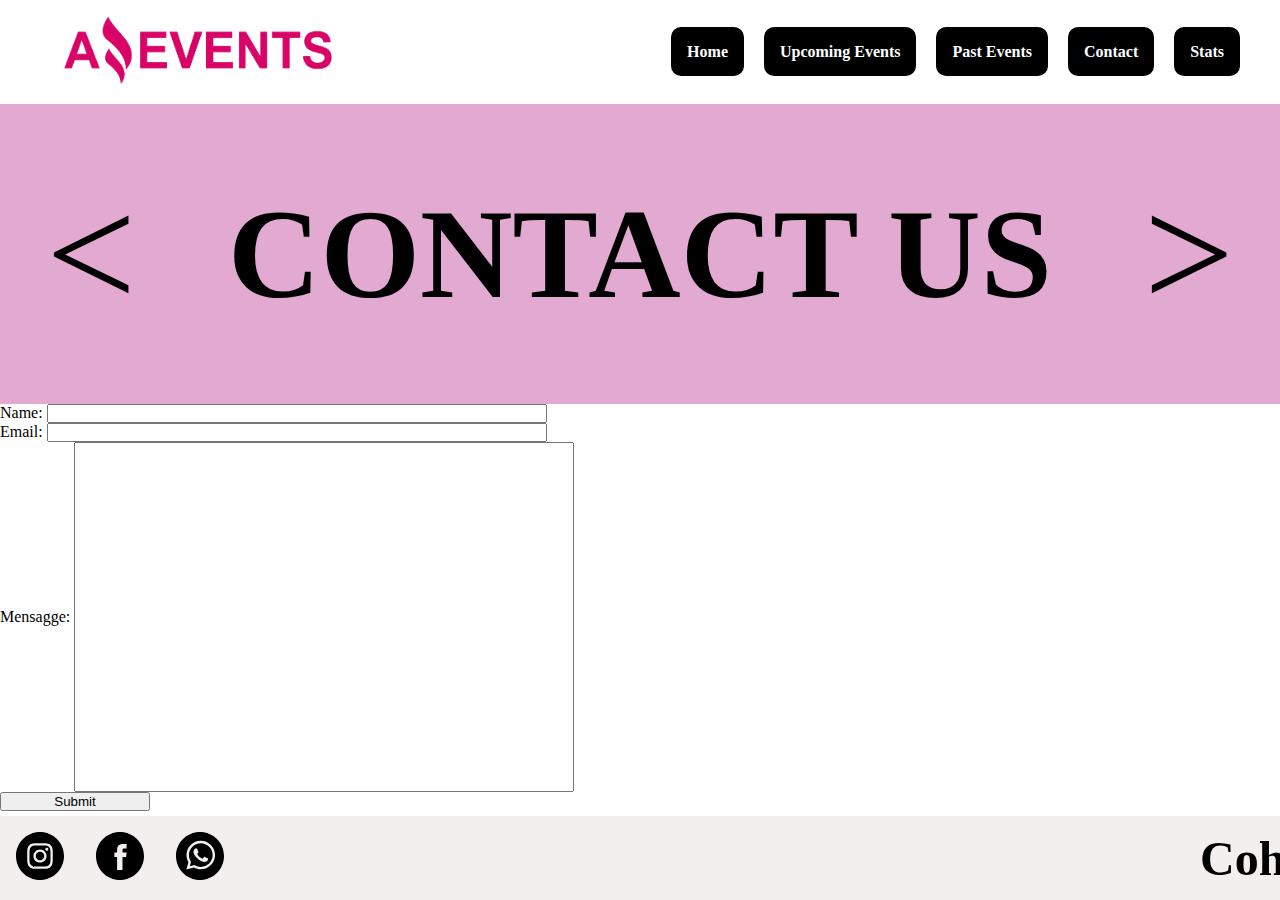
<file: contact.html>
<!DOCTYPE html>
<html lang="en">

<head>
    <meta charset="UTF-8">
    <meta http-equiv="X-UA-Compatible" content="IE=edge">
    <meta name="viewport" content="width=device-width, initial-scale=1.0">
    <title>Amazing Events</title>
    <link rel="shortcut icon" href="./assets/favicon.png" type="image/x-icon">
    <link rel="stylesheet" href="style.css">
    <link href="https://cdn.jsdelivr.net/npm/bootstrap@5.3.0-alpha1/dist/css/bootstrap.min.css" rel="stylesheet"
        integrity="sha384-GLhlTQ8iRABdZLl6O3oVMWSktQOp6b7In1Zl3/Jr59b6EGGoI1aFkw7cmDA6j6gD" crossorigin="anonymous">
</head>

<body>
    <nav>
        <div class="logo">
            <img src="./assets/Logo Amazing Events.png" alt="Logo">
        </div>

        <div class="botones ">
            <a href="./index.html">Home</a>
            <a href="./upcoming_events.html">Upcoming Events</a>
            <a href="./past_events.html">Past Events</a>
            <a href="#">Contact</a>
            <a href="./stats.html">Stats</a>
        </div>
    </nav>

    <header>
            <a href="./past_events.html">
                < 
            </a>   
            <h2>CONTACT US</h2>
            <a href="./stats.html">
                >
    
            </a>
    </header>

    <main>
        <form class="d-flex flex-column justify-content-center m-3">
            <div class="mb-3 align-self-center">
                <label for="nombre" class="form-label">Name:</label>
                <input type="text" class="form-control"style="width: 500px;" id="nombre">
            </div>
            <div class="mb-3 align-self-center">
                <label for="email" class="form-label">Email:</label>
                <input type="email" class="form-control" style="width: 500px;"id="email">
                
            </div>
            <div class="mb-3 align-self-center">
                <label for="mensaje" class="form-label">Mensagge:</label>
                <input type="text" class="form-control" style="height: 350px; width: 500px;" id="mensaje">
            </div>
            <button type="submit" class="btn btn-primary align-self-center m-sm-5" style="width: 150px;">Submit</button>
        </form>
    </main>

    <footer>
        <a href=""><svg width="48" height="48" viewBox="0 0 48 48" fill="none" xmlns="http://www.w3.org/2000/svg">
                <path fill-rule="evenodd" clip-rule="evenodd"
                    d="M0 24C0 10.7452 10.7452 0 24 0C37.2548 0 48 10.7452 48 24C48 37.2548 37.2548 48 24 48C10.7452 48 0 37.2548 0 24ZM24.0012 11.2C20.5249 11.2 20.0886 11.2152 18.7233 11.2773C17.3606 11.3397 16.4305 11.5555 15.6166 11.872C14.7747 12.1989 14.0606 12.6363 13.3491 13.348C12.6371 14.0595 12.1997 14.7736 11.8717 15.6152C11.5544 16.4294 11.3384 17.3598 11.2771 18.7219C11.216 20.0873 11.2 20.5238 11.2 24.0001C11.2 27.4764 11.2155 27.9114 11.2773 29.2767C11.34 30.6394 11.5557 31.5695 11.872 32.3834C12.1992 33.2253 12.6365 33.9394 13.3483 34.6509C14.0595 35.3629 14.7736 35.8013 15.615 36.1283C16.4294 36.4448 17.3598 36.6605 18.7222 36.7229C20.0876 36.7851 20.5236 36.8003 23.9996 36.8003C27.4762 36.8003 27.9111 36.7851 29.2765 36.7229C30.6391 36.6605 31.5703 36.4448 32.3848 36.1283C33.2264 35.8013 33.9394 35.3629 34.6506 34.6509C35.3626 33.9394 35.8 33.2253 36.128 32.3837C36.4427 31.5695 36.6587 30.6391 36.7227 29.277C36.784 27.9116 36.8 27.4764 36.8 24.0001C36.8 20.5238 36.784 20.0876 36.7227 18.7222C36.6587 17.3595 36.4427 16.4294 36.128 15.6155C35.8 14.7736 35.3626 14.0595 34.6506 13.348C33.9386 12.636 33.2266 12.1987 32.384 11.872C31.5679 11.5555 30.6373 11.3397 29.2746 11.2773C27.9092 11.2152 27.4746 11.2 23.9972 11.2H24.0012Z"
                    fill="black" />
                <path fill-rule="evenodd" clip-rule="evenodd"
                    d="M22.8529 13.5067C23.1937 13.5062 23.574 13.5067 24.0012 13.5067C27.4188 13.5067 27.8239 13.519 29.1735 13.5803C30.4215 13.6374 31.0989 13.8459 31.5501 14.0211C32.1474 14.2531 32.5733 14.5304 33.021 14.9784C33.469 15.4264 33.7464 15.8531 33.9789 16.4505C34.1541 16.9011 34.3629 17.5785 34.4197 18.8265C34.481 20.1758 34.4944 20.5812 34.4944 23.9972C34.4944 27.4132 34.481 27.8186 34.4197 29.1679C34.3626 30.4159 34.1541 31.0933 33.9789 31.5439C33.7469 32.1413 33.469 32.5666 33.021 33.0144C32.573 33.4624 32.1477 33.7397 31.5501 33.9717C31.0994 34.1477 30.4215 34.3557 29.1735 34.4128C27.8242 34.4741 27.4188 34.4874 24.0012 34.4874C20.5833 34.4874 20.1782 34.4741 18.8289 34.4128C17.5809 34.3552 16.9035 34.1466 16.4521 33.9714C15.8547 33.7394 15.428 33.4621 14.98 33.0141C14.532 32.5661 14.2547 32.1405 14.0222 31.5429C13.847 31.0922 13.6382 30.4149 13.5814 29.1669C13.52 27.8175 13.5078 27.4122 13.5078 23.994C13.5078 20.5758 13.52 20.1726 13.5814 18.8233C13.6384 17.5753 13.847 16.8979 14.0222 16.4467C14.2542 15.8494 14.532 15.4227 14.98 14.9747C15.428 14.5267 15.8547 14.2494 16.4521 14.0168C16.9033 13.8408 17.5809 13.6328 18.8289 13.5755C20.0097 13.5222 20.4673 13.5062 22.8529 13.5035V13.5067ZM30.8338 15.632C29.9858 15.632 29.2978 16.3193 29.2978 17.1675C29.2978 18.0155 29.9858 18.7035 30.8338 18.7035C31.6818 18.7035 32.3698 18.0155 32.3698 17.1675C32.3698 16.3195 31.6818 15.632 30.8338 15.632ZM24.0012 17.4267C20.371 17.4267 17.4278 20.37 17.4278 24.0001C17.4278 27.6303 20.371 30.5722 24.0012 30.5722C27.6314 30.5722 30.5735 27.6303 30.5735 24.0001C30.5735 20.37 27.6314 17.4267 24.0012 17.4267Z"
                    fill="black" />
                <path fill-rule="evenodd" clip-rule="evenodd"
                    d="M24.0012 19.7334C26.3575 19.7334 28.2679 21.6436 28.2679 24.0001C28.2679 26.3564 26.3575 28.2668 24.0012 28.2668C21.6446 28.2668 19.7345 26.3564 19.7345 24.0001C19.7345 21.6436 21.6446 19.7334 24.0012 19.7334Z"
                    fill="black" />
            </svg>
        </a>
        <a href=""><svg width="48" height="48" viewBox="0 0 48 48" fill="none" xmlns="http://www.w3.org/2000/svg">
                <path fill-rule="evenodd" clip-rule="evenodd"
                    d="M0 24C0 10.7452 10.7452 0 24 0C37.2548 0 48 10.7452 48 24C48 37.2548 37.2548 48 24 48C10.7452 48 0 37.2548 0 24ZM26.5016 38.1115V25.0542H30.1059L30.5836 20.5546H26.5016L26.5077 18.3025C26.5077 17.1289 26.6192 16.5001 28.3048 16.5001H30.5581V12H26.9532C22.6231 12 21.0991 14.1828 21.0991 17.8536V20.5551H18.4V25.0547H21.0991V38.1115H26.5016Z"
                    fill="black" />
            </svg></a>
        <a href=""><svg width="48" height="48" viewBox="0 0 48 48" fill="none" xmlns="http://www.w3.org/2000/svg">
                <path fill-rule="evenodd" clip-rule="evenodd"
                    d="M24 48C10.7452 48 0 37.2548 0 24C0 10.7452 10.7452 0 24 0C37.2548 0 48 10.7452 48 24C48 37.2548 37.2548 48 24 48ZM24.7911 37.3525C32.6595 37.3493 39.059 30.9483 39.0621 23.0815C39.0637 19.2683 37.5806 15.6828 34.8862 12.9854C32.1918 10.2879 28.6086 8.80165 24.7909 8.8C16.9248 8.8 10.5228 15.2017 10.5196 23.0702C10.5186 25.5855 11.1757 28.0405 12.4246 30.2048L10.4 37.6L17.9653 35.6155C20.0498 36.7524 22.3967 37.3517 24.7852 37.3525H24.7911Z"
                    fill="black" />
                <path fill-rule="evenodd" clip-rule="evenodd"
                    d="M18.3159 33.0319L13.8265 34.2096L15.0248 29.8324L14.7428 29.3836C13.5554 27.4951 12.9283 25.3124 12.9292 23.0711C12.9318 16.5311 18.2529 11.2104 24.7958 11.2104C27.964 11.2115 30.9422 12.4469 33.1817 14.689C35.4212 16.9311 36.6538 19.9112 36.6526 23.0807C36.6499 29.6212 31.3289 34.9424 24.7911 34.9424H24.7863C22.6578 34.9415 20.5702 34.3697 18.749 33.289L18.3159 33.0319ZM31.9808 26.4751C31.8917 26.3264 31.654 26.2372 31.2974 26.0586C30.9408 25.8801 29.1877 25.0176 28.8608 24.8985C28.534 24.7795 28.2961 24.7201 28.0585 25.0769C27.8208 25.4339 27.1374 26.2372 26.9294 26.4751C26.7214 26.7131 26.5133 26.7429 26.1569 26.5644C25.8003 26.3859 24.6513 26.0094 23.2893 24.7945C22.2292 23.8489 21.5135 22.6813 21.3055 22.3243C21.0975 21.9673 21.2834 21.7743 21.4619 21.5965C21.6223 21.4367 21.8185 21.1799 21.9968 20.9718C22.1751 20.7636 22.2345 20.6148 22.3533 20.377C22.4722 20.1389 22.4128 19.9307 22.3236 19.7522C22.2345 19.5737 21.5213 17.8185 21.2242 17.1045C20.9347 16.4092 20.6408 16.5034 20.4219 16.4924C20.2141 16.482 19.9762 16.4798 19.7385 16.4798C19.5008 16.4798 19.1144 16.569 18.7876 16.926C18.4607 17.283 17.5395 18.1457 17.5395 19.9008C17.5395 21.656 18.8173 23.3516 18.9956 23.5896C19.1739 23.8276 21.51 27.4293 25.0871 28.9739C25.9379 29.3413 26.602 29.5607 27.12 29.725C27.9742 29.9965 28.7516 29.9582 29.3659 29.8663C30.0511 29.764 31.4756 29.0038 31.7729 28.1709C32.0699 27.3378 32.0699 26.6238 31.9808 26.4751Z"
                    fill="black" />
            </svg></a>

        <h2>Cohort</h2>
    </footer>

    <script src="https://cdn.jsdelivr.net/npm/bootstrap@5.3.0-alpha1/dist/js/bootstrap.bundle.min.js"
        integrity="sha384-w76AqPfDkMBDXo30jS1Sgez6pr3x5MlQ1ZAGC+nuZB+EYdgRZgiwxhTBTkF7CXvN"
        crossorigin="anonymous"></script>
</body>

</html>
</file>
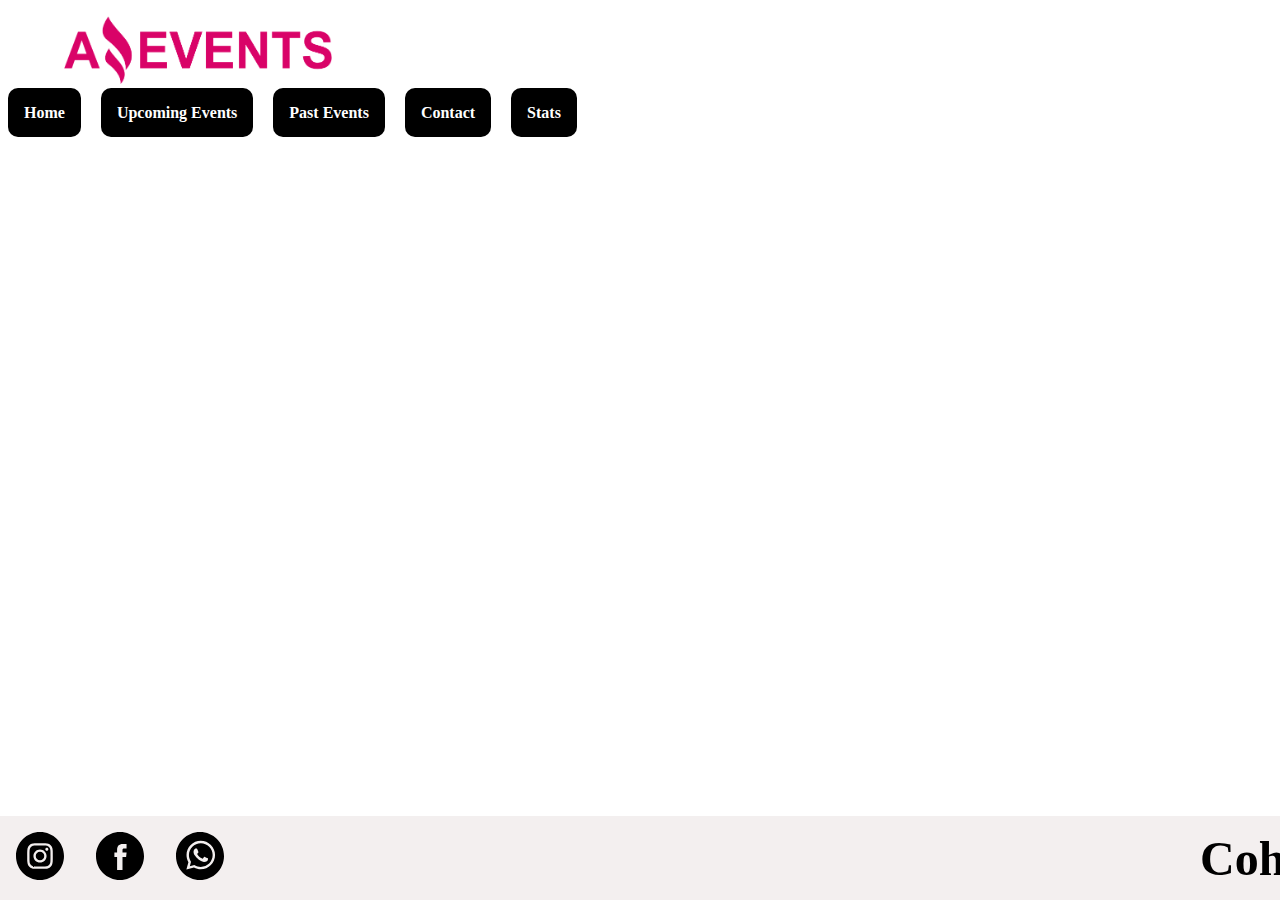
<file: details.html>
<!DOCTYPE html>
<html lang="en">

<head>
    <meta charset="UTF-8">
    <meta http-equiv="X-UA-Compatible" content="IE=edge">
    <meta name="viewport" content="width=device-width, initial-scale=1.0">
    <title>Amazing Events</title>
    <link rel="shortcut icon" href="./assets/favicon.png" type="image/x-icon">
    <link rel="stylesheet" href="style.css">
    <link href="https://cdn.jsdelivr.net/npm/bootstrap@5.3.0-alpha1/dist/css/bootstrap.min.css" rel="stylesheet"
        integrity="sha384-GLhlTQ8iRABdZLl6O3oVMWSktQOp6b7In1Zl3/Jr59b6EGGoI1aFkw7cmDA6j6gD" crossorigin="anonymous">
</head>

<body>
    

    <nav class="navbar navbar-expand-lg bg-body-tertiary">
        <div class="container-fluid">
            <div class="logo">
                <img src="./assets/Logo Amazing Events.png" alt="Logo">
            </div>
            <div class="botones">
                <div class="collapse navbar-collapse" id="navbarSupportedContent">
                    
                        <a class="nav-link active" aria-current="page" href="./index.html">Home</a>

                        <a class="nav-link active"  href="./upcoming_events.html">Upcoming Events</a>

                        <a class="nav-link active" href="./past_events.html">Past Events</a>

                        <a class="nav-link active" href="./contact.html">Contact</a>

                        <a class="nav-link active"  href="./stats.html">Stats</a>

                </div>
            </div>
        </div>
    </nav>


    <main>
    

            <div id="tarjetaDetails" >
                <!-- <div class="card " style="width: 80%; height:50%;">
                    <img src="${elemento.image}" class="card-img-top p-3" alt="...">
                
                    <div class="card-body text-center">
                    <h5 class="card-title ">${elemento.name}</h5>
                    <p class="card-text ">Date: ${elemento.date}</p>
                    <p class="card-text ">Description: ${elemento.description}</p>
                    <p class="card-text ">Category: ${elemento.category}</p>
                    <p class="card-text ">Place: ${elemento.place}</p>
                    <p class="card-text ">Capacity: ${elemento.capacity}</p>
                    <p class="card-text ">Assistance: ${elemento.assistance}</p>
                    <p class="card-text text-end fw-bolder text-danger m-3">${`Price $` + elemento.price}</p>
                    
                    </div>
                </div> -->
            </div>
            
        
    </main>

    <footer>
        <a href=""><svg width="48" height="48" viewBox="0 0 48 48" fill="none" xmlns="http://www.w3.org/2000/svg">
            <path fill-rule="evenodd" clip-rule="evenodd" d="M0 24C0 10.7452 10.7452 0 24 0C37.2548 0 48 10.7452 48 24C48 37.2548 37.2548 48 24 48C10.7452 48 0 37.2548 0 24ZM24.0012 11.2C20.5249 11.2 20.0886 11.2152 18.7233 11.2773C17.3606 11.3397 16.4305 11.5555 15.6166 11.872C14.7747 12.1989 14.0606 12.6363 13.3491 13.348C12.6371 14.0595 12.1997 14.7736 11.8717 15.6152C11.5544 16.4294 11.3384 17.3598 11.2771 18.7219C11.216 20.0873 11.2 20.5238 11.2 24.0001C11.2 27.4764 11.2155 27.9114 11.2773 29.2767C11.34 30.6394 11.5557 31.5695 11.872 32.3834C12.1992 33.2253 12.6365 33.9394 13.3483 34.6509C14.0595 35.3629 14.7736 35.8013 15.615 36.1283C16.4294 36.4448 17.3598 36.6605 18.7222 36.7229C20.0876 36.7851 20.5236 36.8003 23.9996 36.8003C27.4762 36.8003 27.9111 36.7851 29.2765 36.7229C30.6391 36.6605 31.5703 36.4448 32.3848 36.1283C33.2264 35.8013 33.9394 35.3629 34.6506 34.6509C35.3626 33.9394 35.8 33.2253 36.128 32.3837C36.4427 31.5695 36.6587 30.6391 36.7227 29.277C36.784 27.9116 36.8 27.4764 36.8 24.0001C36.8 20.5238 36.784 20.0876 36.7227 18.7222C36.6587 17.3595 36.4427 16.4294 36.128 15.6155C35.8 14.7736 35.3626 14.0595 34.6506 13.348C33.9386 12.636 33.2266 12.1987 32.384 11.872C31.5679 11.5555 30.6373 11.3397 29.2746 11.2773C27.9092 11.2152 27.4746 11.2 23.9972 11.2H24.0012Z" fill="black"/>
            <path fill-rule="evenodd" clip-rule="evenodd" d="M22.8529 13.5067C23.1937 13.5062 23.574 13.5067 24.0012 13.5067C27.4188 13.5067 27.8239 13.519 29.1735 13.5803C30.4215 13.6374 31.0989 13.8459 31.5501 14.0211C32.1474 14.2531 32.5733 14.5304 33.021 14.9784C33.469 15.4264 33.7464 15.8531 33.9789 16.4505C34.1541 16.9011 34.3629 17.5785 34.4197 18.8265C34.481 20.1758 34.4944 20.5812 34.4944 23.9972C34.4944 27.4132 34.481 27.8186 34.4197 29.1679C34.3626 30.4159 34.1541 31.0933 33.9789 31.5439C33.7469 32.1413 33.469 32.5666 33.021 33.0144C32.573 33.4624 32.1477 33.7397 31.5501 33.9717C31.0994 34.1477 30.4215 34.3557 29.1735 34.4128C27.8242 34.4741 27.4188 34.4874 24.0012 34.4874C20.5833 34.4874 20.1782 34.4741 18.8289 34.4128C17.5809 34.3552 16.9035 34.1466 16.4521 33.9714C15.8547 33.7394 15.428 33.4621 14.98 33.0141C14.532 32.5661 14.2547 32.1405 14.0222 31.5429C13.847 31.0922 13.6382 30.4149 13.5814 29.1669C13.52 27.8175 13.5078 27.4122 13.5078 23.994C13.5078 20.5758 13.52 20.1726 13.5814 18.8233C13.6384 17.5753 13.847 16.8979 14.0222 16.4467C14.2542 15.8494 14.532 15.4227 14.98 14.9747C15.428 14.5267 15.8547 14.2494 16.4521 14.0168C16.9033 13.8408 17.5809 13.6328 18.8289 13.5755C20.0097 13.5222 20.4673 13.5062 22.8529 13.5035V13.5067ZM30.8338 15.632C29.9858 15.632 29.2978 16.3193 29.2978 17.1675C29.2978 18.0155 29.9858 18.7035 30.8338 18.7035C31.6818 18.7035 32.3698 18.0155 32.3698 17.1675C32.3698 16.3195 31.6818 15.632 30.8338 15.632ZM24.0012 17.4267C20.371 17.4267 17.4278 20.37 17.4278 24.0001C17.4278 27.6303 20.371 30.5722 24.0012 30.5722C27.6314 30.5722 30.5735 27.6303 30.5735 24.0001C30.5735 20.37 27.6314 17.4267 24.0012 17.4267Z" fill="black"/>
            <path fill-rule="evenodd" clip-rule="evenodd" d="M24.0012 19.7334C26.3575 19.7334 28.2679 21.6436 28.2679 24.0001C28.2679 26.3564 26.3575 28.2668 24.0012 28.2668C21.6446 28.2668 19.7345 26.3564 19.7345 24.0001C19.7345 21.6436 21.6446 19.7334 24.0012 19.7334Z" fill="black"/>
            </svg>
            </a>
        <a href=""><svg width="48" height="48" viewBox="0 0 48 48" fill="none" xmlns="http://www.w3.org/2000/svg">
            <path fill-rule="evenodd" clip-rule="evenodd" d="M0 24C0 10.7452 10.7452 0 24 0C37.2548 0 48 10.7452 48 24C48 37.2548 37.2548 48 24 48C10.7452 48 0 37.2548 0 24ZM26.5016 38.1115V25.0542H30.1059L30.5836 20.5546H26.5016L26.5077 18.3025C26.5077 17.1289 26.6192 16.5001 28.3048 16.5001H30.5581V12H26.9532C22.6231 12 21.0991 14.1828 21.0991 17.8536V20.5551H18.4V25.0547H21.0991V38.1115H26.5016Z" fill="black"/>
            </svg></a>
        <a href=""><svg width="48" height="48" viewBox="0 0 48 48" fill="none" xmlns="http://www.w3.org/2000/svg">
            <path fill-rule="evenodd" clip-rule="evenodd" d="M24 48C10.7452 48 0 37.2548 0 24C0 10.7452 10.7452 0 24 0C37.2548 0 48 10.7452 48 24C48 37.2548 37.2548 48 24 48ZM24.7911 37.3525C32.6595 37.3493 39.059 30.9483 39.0621 23.0815C39.0637 19.2683 37.5806 15.6828 34.8862 12.9854C32.1918 10.2879 28.6086 8.80165 24.7909 8.8C16.9248 8.8 10.5228 15.2017 10.5196 23.0702C10.5186 25.5855 11.1757 28.0405 12.4246 30.2048L10.4 37.6L17.9653 35.6155C20.0498 36.7524 22.3967 37.3517 24.7852 37.3525H24.7911Z" fill="black"/>
            <path fill-rule="evenodd" clip-rule="evenodd" d="M18.3159 33.0319L13.8265 34.2096L15.0248 29.8324L14.7428 29.3836C13.5554 27.4951 12.9283 25.3124 12.9292 23.0711C12.9318 16.5311 18.2529 11.2104 24.7958 11.2104C27.964 11.2115 30.9422 12.4469 33.1817 14.689C35.4212 16.9311 36.6538 19.9112 36.6526 23.0807C36.6499 29.6212 31.3289 34.9424 24.7911 34.9424H24.7863C22.6578 34.9415 20.5702 34.3697 18.749 33.289L18.3159 33.0319ZM31.9808 26.4751C31.8917 26.3264 31.654 26.2372 31.2974 26.0586C30.9408 25.8801 29.1877 25.0176 28.8608 24.8985C28.534 24.7795 28.2961 24.7201 28.0585 25.0769C27.8208 25.4339 27.1374 26.2372 26.9294 26.4751C26.7214 26.7131 26.5133 26.7429 26.1569 26.5644C25.8003 26.3859 24.6513 26.0094 23.2893 24.7945C22.2292 23.8489 21.5135 22.6813 21.3055 22.3243C21.0975 21.9673 21.2834 21.7743 21.4619 21.5965C21.6223 21.4367 21.8185 21.1799 21.9968 20.9718C22.1751 20.7636 22.2345 20.6148 22.3533 20.377C22.4722 20.1389 22.4128 19.9307 22.3236 19.7522C22.2345 19.5737 21.5213 17.8185 21.2242 17.1045C20.9347 16.4092 20.6408 16.5034 20.4219 16.4924C20.2141 16.482 19.9762 16.4798 19.7385 16.4798C19.5008 16.4798 19.1144 16.569 18.7876 16.926C18.4607 17.283 17.5395 18.1457 17.5395 19.9008C17.5395 21.656 18.8173 23.3516 18.9956 23.5896C19.1739 23.8276 21.51 27.4293 25.0871 28.9739C25.9379 29.3413 26.602 29.5607 27.12 29.725C27.9742 29.9965 28.7516 29.9582 29.3659 29.8663C30.0511 29.764 31.4756 29.0038 31.7729 28.1709C32.0699 27.3378 32.0699 26.6238 31.9808 26.4751Z" fill="black"/>
            </svg></a>
        
        <h2>Cohort</h2>
        </footer>

    

    <script src="./folder/data.js"></script>
    <script src="./folder/details.js"></script>

    <script src="https://cdn.jsdelivr.net/npm/bootstrap@5.3.0-alpha1/dist/js/bootstrap.bundle.min.js"
        integrity="sha384-w76AqPfDkMBDXo30jS1Sgez6pr3x5MlQ1ZAGC+nuZB+EYdgRZgiwxhTBTkF7CXvN"
        crossorigin="anonymous"></script>

</body>

</html>
</file>
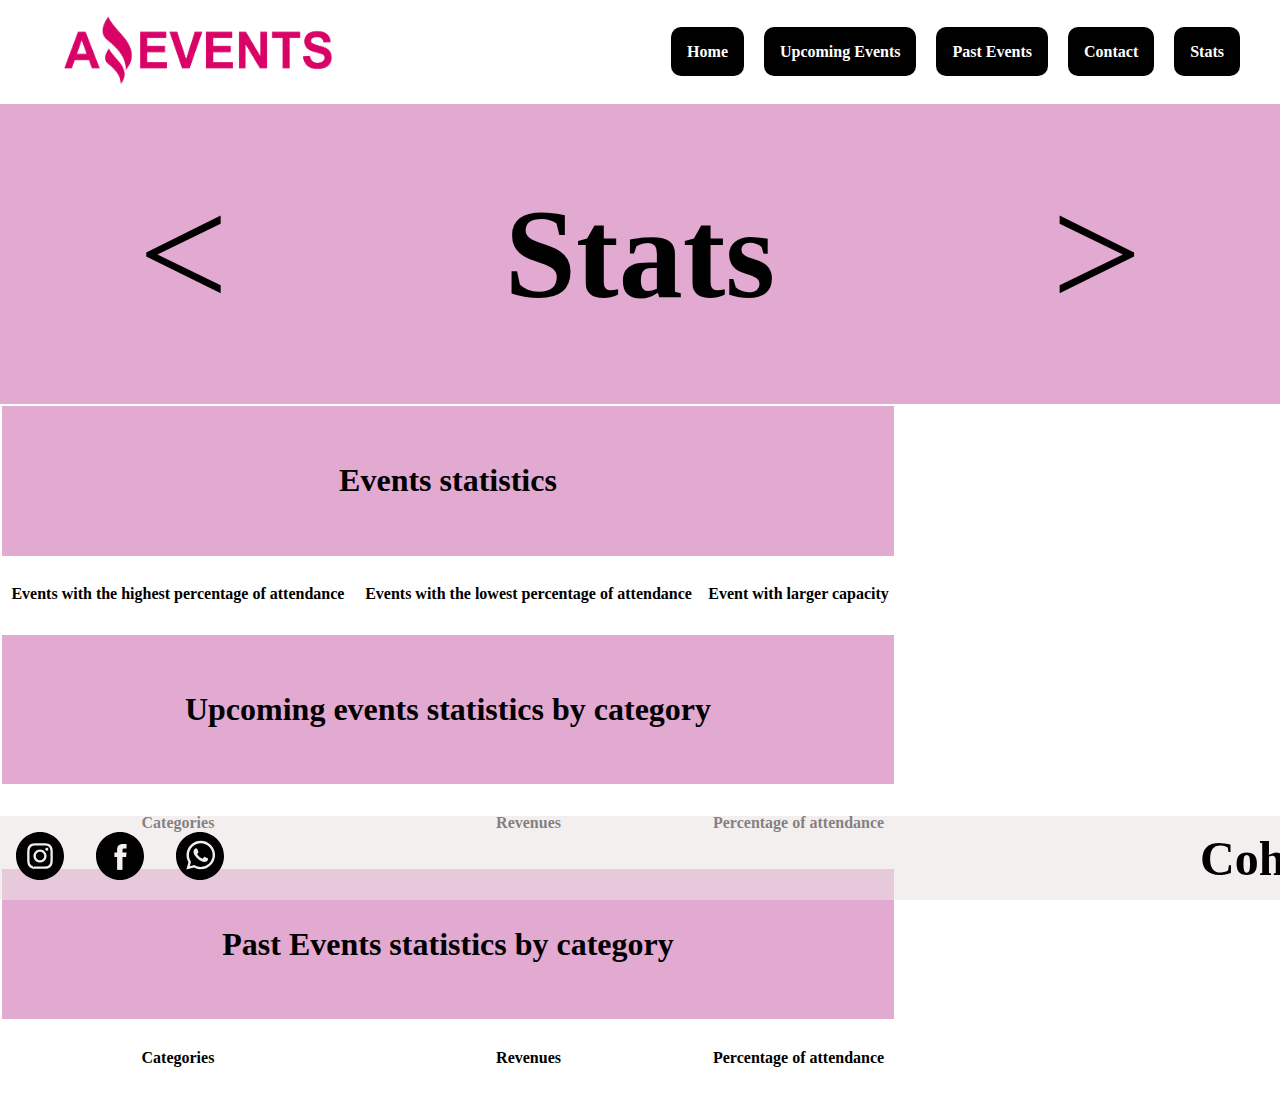
<file: stats.html>
<!DOCTYPE html>
<html lang="en">

<head>
    <meta charset="UTF-8">
    <meta http-equiv="X-UA-Compatible" content="IE=edge">
    <meta name="viewport" content="width=device-width, initial-scale=1.0">
    <title>Amazing Events</title>
    <link rel="shortcut icon" href="./assets/favicon.png" type="image/x-icon">
    <link rel="stylesheet" href="style.css">
    <link href="https://cdn.jsdelivr.net/npm/bootstrap@5.3.0-alpha1/dist/css/bootstrap.min.css" rel="stylesheet"
        integrity="sha384-GLhlTQ8iRABdZLl6O3oVMWSktQOp6b7In1Zl3/Jr59b6EGGoI1aFkw7cmDA6j6gD" crossorigin="anonymous">
</head>

<body>
    <nav>
        <div class="logo">
            <img src="./assets/Logo Amazing Events.png" alt="Logo">
        </div>

        <div class="botones ">
            <a href="./index.html">Home</a>
            <a href="./upcoming_events.html">Upcoming Events</a>
            <a href="./past_events.html">Past Events</a>
            <a href="./contact.html">Contact</a>
            <a href="#">Stats</a>
        </div>
    </nav>

    <header>
            <a href="./past_events.html">
                < 
            </a>   
            <h2>Stats</h2>
            <a href="./stats.html">
                >
    
            </a>
    </header>

    <main class="d-flex justify-content-center">
        <table class="table table-bordered m-3" style="width: 70%; height: 700px">
            <tr>
                <th colspan="3" style="font-size: 2rem; background-color: rgb(226, 169, 209);">Events statistics</th>
            </tr>
            <tr>
                <th>Events with the highest percentage of attendance</th>
                <th>Events with the lowest percentage of attendance</th>
                <th>Event with larger capacity</th>
                
            </tr>
            <tr>
                <th> </th>
                <th> </th>
                <th> </th>
            </tr>
            <tr>
                <th colspan="3" style="font-size: 2rem;background-color: rgb(226, 169, 209); ">Upcoming events statistics by category</th>
            </tr>
            <tr>
                <th>Categories</th>
                <th>Revenues</th>
                <th>Percentage of attendance</th>
                
            </tr>
            <tr>
                <th> </th>
                <th> </th>
                <th> </th>
            </tr>
            <tr>
                <th> </th>
                <th> </th>
                <th> </th>
            </tr>
            <tr>
                <th> </th>
                <th> </th>
                <th> </th>
            </tr>
            <tr>
                <th> </th>
                <th> </th>
                <th> </th>
            </tr>
            <tr>
                <th colspan="3" style="font-size: 2rem;background-color: rgb(226, 169, 209); ">Past Events statistics by category</th>
            </tr>
            <tr>
                <th>Categories</th>
                <th>Revenues</th>
                <th>Percentage of attendance</th>
                
            </tr>
            <tr>
                <th> </th>
                <th> </th>
                <th> </th>
            </tr>
            <tr>
                <th> </th>
                <th> </th>
                <th> </th>
            </tr>
            <tr>
                <th> </th>
                <th> </th>
                <th> </th>
            </tr>
            <tr>
                <th> </th>
                <th> </th>
                <th> </th>
            </tr>
        </table>
    </main>

    <footer>
        <a href=""><svg width="48" height="48" viewBox="0 0 48 48" fill="none" xmlns="http://www.w3.org/2000/svg">
                <path fill-rule="evenodd" clip-rule="evenodd"
                    d="M0 24C0 10.7452 10.7452 0 24 0C37.2548 0 48 10.7452 48 24C48 37.2548 37.2548 48 24 48C10.7452 48 0 37.2548 0 24ZM24.0012 11.2C20.5249 11.2 20.0886 11.2152 18.7233 11.2773C17.3606 11.3397 16.4305 11.5555 15.6166 11.872C14.7747 12.1989 14.0606 12.6363 13.3491 13.348C12.6371 14.0595 12.1997 14.7736 11.8717 15.6152C11.5544 16.4294 11.3384 17.3598 11.2771 18.7219C11.216 20.0873 11.2 20.5238 11.2 24.0001C11.2 27.4764 11.2155 27.9114 11.2773 29.2767C11.34 30.6394 11.5557 31.5695 11.872 32.3834C12.1992 33.2253 12.6365 33.9394 13.3483 34.6509C14.0595 35.3629 14.7736 35.8013 15.615 36.1283C16.4294 36.4448 17.3598 36.6605 18.7222 36.7229C20.0876 36.7851 20.5236 36.8003 23.9996 36.8003C27.4762 36.8003 27.9111 36.7851 29.2765 36.7229C30.6391 36.6605 31.5703 36.4448 32.3848 36.1283C33.2264 35.8013 33.9394 35.3629 34.6506 34.6509C35.3626 33.9394 35.8 33.2253 36.128 32.3837C36.4427 31.5695 36.6587 30.6391 36.7227 29.277C36.784 27.9116 36.8 27.4764 36.8 24.0001C36.8 20.5238 36.784 20.0876 36.7227 18.7222C36.6587 17.3595 36.4427 16.4294 36.128 15.6155C35.8 14.7736 35.3626 14.0595 34.6506 13.348C33.9386 12.636 33.2266 12.1987 32.384 11.872C31.5679 11.5555 30.6373 11.3397 29.2746 11.2773C27.9092 11.2152 27.4746 11.2 23.9972 11.2H24.0012Z"
                    fill="black" />
                <path fill-rule="evenodd" clip-rule="evenodd"
                    d="M22.8529 13.5067C23.1937 13.5062 23.574 13.5067 24.0012 13.5067C27.4188 13.5067 27.8239 13.519 29.1735 13.5803C30.4215 13.6374 31.0989 13.8459 31.5501 14.0211C32.1474 14.2531 32.5733 14.5304 33.021 14.9784C33.469 15.4264 33.7464 15.8531 33.9789 16.4505C34.1541 16.9011 34.3629 17.5785 34.4197 18.8265C34.481 20.1758 34.4944 20.5812 34.4944 23.9972C34.4944 27.4132 34.481 27.8186 34.4197 29.1679C34.3626 30.4159 34.1541 31.0933 33.9789 31.5439C33.7469 32.1413 33.469 32.5666 33.021 33.0144C32.573 33.4624 32.1477 33.7397 31.5501 33.9717C31.0994 34.1477 30.4215 34.3557 29.1735 34.4128C27.8242 34.4741 27.4188 34.4874 24.0012 34.4874C20.5833 34.4874 20.1782 34.4741 18.8289 34.4128C17.5809 34.3552 16.9035 34.1466 16.4521 33.9714C15.8547 33.7394 15.428 33.4621 14.98 33.0141C14.532 32.5661 14.2547 32.1405 14.0222 31.5429C13.847 31.0922 13.6382 30.4149 13.5814 29.1669C13.52 27.8175 13.5078 27.4122 13.5078 23.994C13.5078 20.5758 13.52 20.1726 13.5814 18.8233C13.6384 17.5753 13.847 16.8979 14.0222 16.4467C14.2542 15.8494 14.532 15.4227 14.98 14.9747C15.428 14.5267 15.8547 14.2494 16.4521 14.0168C16.9033 13.8408 17.5809 13.6328 18.8289 13.5755C20.0097 13.5222 20.4673 13.5062 22.8529 13.5035V13.5067ZM30.8338 15.632C29.9858 15.632 29.2978 16.3193 29.2978 17.1675C29.2978 18.0155 29.9858 18.7035 30.8338 18.7035C31.6818 18.7035 32.3698 18.0155 32.3698 17.1675C32.3698 16.3195 31.6818 15.632 30.8338 15.632ZM24.0012 17.4267C20.371 17.4267 17.4278 20.37 17.4278 24.0001C17.4278 27.6303 20.371 30.5722 24.0012 30.5722C27.6314 30.5722 30.5735 27.6303 30.5735 24.0001C30.5735 20.37 27.6314 17.4267 24.0012 17.4267Z"
                    fill="black" />
                <path fill-rule="evenodd" clip-rule="evenodd"
                    d="M24.0012 19.7334C26.3575 19.7334 28.2679 21.6436 28.2679 24.0001C28.2679 26.3564 26.3575 28.2668 24.0012 28.2668C21.6446 28.2668 19.7345 26.3564 19.7345 24.0001C19.7345 21.6436 21.6446 19.7334 24.0012 19.7334Z"
                    fill="black" />
            </svg>
        </a>
        <a href=""><svg width="48" height="48" viewBox="0 0 48 48" fill="none" xmlns="http://www.w3.org/2000/svg">
                <path fill-rule="evenodd" clip-rule="evenodd"
                    d="M0 24C0 10.7452 10.7452 0 24 0C37.2548 0 48 10.7452 48 24C48 37.2548 37.2548 48 24 48C10.7452 48 0 37.2548 0 24ZM26.5016 38.1115V25.0542H30.1059L30.5836 20.5546H26.5016L26.5077 18.3025C26.5077 17.1289 26.6192 16.5001 28.3048 16.5001H30.5581V12H26.9532C22.6231 12 21.0991 14.1828 21.0991 17.8536V20.5551H18.4V25.0547H21.0991V38.1115H26.5016Z"
                    fill="black" />
            </svg></a>
        <a href=""><svg width="48" height="48" viewBox="0 0 48 48" fill="none" xmlns="http://www.w3.org/2000/svg">
                <path fill-rule="evenodd" clip-rule="evenodd"
                    d="M24 48C10.7452 48 0 37.2548 0 24C0 10.7452 10.7452 0 24 0C37.2548 0 48 10.7452 48 24C48 37.2548 37.2548 48 24 48ZM24.7911 37.3525C32.6595 37.3493 39.059 30.9483 39.0621 23.0815C39.0637 19.2683 37.5806 15.6828 34.8862 12.9854C32.1918 10.2879 28.6086 8.80165 24.7909 8.8C16.9248 8.8 10.5228 15.2017 10.5196 23.0702C10.5186 25.5855 11.1757 28.0405 12.4246 30.2048L10.4 37.6L17.9653 35.6155C20.0498 36.7524 22.3967 37.3517 24.7852 37.3525H24.7911Z"
                    fill="black" />
                <path fill-rule="evenodd" clip-rule="evenodd"
                    d="M18.3159 33.0319L13.8265 34.2096L15.0248 29.8324L14.7428 29.3836C13.5554 27.4951 12.9283 25.3124 12.9292 23.0711C12.9318 16.5311 18.2529 11.2104 24.7958 11.2104C27.964 11.2115 30.9422 12.4469 33.1817 14.689C35.4212 16.9311 36.6538 19.9112 36.6526 23.0807C36.6499 29.6212 31.3289 34.9424 24.7911 34.9424H24.7863C22.6578 34.9415 20.5702 34.3697 18.749 33.289L18.3159 33.0319ZM31.9808 26.4751C31.8917 26.3264 31.654 26.2372 31.2974 26.0586C30.9408 25.8801 29.1877 25.0176 28.8608 24.8985C28.534 24.7795 28.2961 24.7201 28.0585 25.0769C27.8208 25.4339 27.1374 26.2372 26.9294 26.4751C26.7214 26.7131 26.5133 26.7429 26.1569 26.5644C25.8003 26.3859 24.6513 26.0094 23.2893 24.7945C22.2292 23.8489 21.5135 22.6813 21.3055 22.3243C21.0975 21.9673 21.2834 21.7743 21.4619 21.5965C21.6223 21.4367 21.8185 21.1799 21.9968 20.9718C22.1751 20.7636 22.2345 20.6148 22.3533 20.377C22.4722 20.1389 22.4128 19.9307 22.3236 19.7522C22.2345 19.5737 21.5213 17.8185 21.2242 17.1045C20.9347 16.4092 20.6408 16.5034 20.4219 16.4924C20.2141 16.482 19.9762 16.4798 19.7385 16.4798C19.5008 16.4798 19.1144 16.569 18.7876 16.926C18.4607 17.283 17.5395 18.1457 17.5395 19.9008C17.5395 21.656 18.8173 23.3516 18.9956 23.5896C19.1739 23.8276 21.51 27.4293 25.0871 28.9739C25.9379 29.3413 26.602 29.5607 27.12 29.725C27.9742 29.9965 28.7516 29.9582 29.3659 29.8663C30.0511 29.764 31.4756 29.0038 31.7729 28.1709C32.0699 27.3378 32.0699 26.6238 31.9808 26.4751Z"
                    fill="black" />
            </svg></a>

        <h2>Cohort</h2>
    </footer>

    <script src="https://cdn.jsdelivr.net/npm/bootstrap@5.3.0-alpha1/dist/js/bootstrap.bundle.min.js"
        integrity="sha384-w76AqPfDkMBDXo30jS1Sgez6pr3x5MlQ1ZAGC+nuZB+EYdgRZgiwxhTBTkF7CXvN"
        crossorigin="anonymous"></script>
</body>

</html>
</file>
<file: style.css>
*{
    margin: 0;
    padding: 0;
    box-sizing: border-box;
}

/* NAVBAR ____________________________________________*/
nav{
    width: 100%;
    display: flex;
    justify-content: space-between;
    background-color: rgb(255, 255, 255);
    
}
.logo img {
padding: 1rem;
width: 300px;
height: 100px;
margin-left: 3rem;
}
.botones {
align-self: center;
justify-self: end;
margin-right: 2rem;
}
.botones a{
    margin: 0.5rem;
    padding: 1rem;
    border-radius: 10px;
    font-weight: bold;
    background-color: rgb(0, 0, 0);
    color: rgb(255, 255, 255);
    text-decoration: none;
    
}
.botones a:hover{
    background-color: rgba(192, 65, 129, 0.486);
    
}
/* FIN NAVBAR ________________________________________*/

/* HEADER_____________________________________________ */
header{
    width: 100vw;
    height: 300px;
    background-color: rgb(226, 169, 209);
    display: flex;
    justify-content: center;
    align-items: center;
    justify-content: space-around;
}
header a{
font-size: 10rem;
color: black;
text-decoration: none;
}
header h2{
    font-size: 8rem;
}

/* FIN HEADER___________________________________________*/

/* MAIN ________________________________________________*/
.tarjetas{
    width: 100%;
    margin: 1rem;
    margin-top: 6rem;
    
    
    
}
.tarjetas img{
    height: 500px;
}


.card{
    margin:2rem;
    margin-bottom: 3rem;
    
}
#tarjetaDinamica{
    display: flex;
    flex-wrap: wrap;
    
    gap: 2rem;

}
.categorias{
    display: flex;
    justify-content: center;
    align-items: start;
    margin-top: 2rem;
    justify-content: space-evenly;
    flex-wrap: wrap;
}

#checkboxs{
    display: flex;
    gap: 3rem;
}

/* FIN MAIN ___________________________________________*/

/* FOOTER _____________________________________________*/
footer{
    background-color: rgba(233, 227, 227, 0.562);
    width: 100%;
    position: fixed;
    bottom: 0%;
    display: flex;
}
footer a{
margin: 1rem;
}
footer h2{
    font-size: 3rem;
    align-self: center;
    margin-left: 75%;
}
/* FIN FOOTER __________________________________________*/


/*TARJETA DETAILS*/

#tarjetaDetails{
margin-top: 11%;
margin-left: 15%;
display: flex;

}
#tarjetaDetails img{
    width: 50%;
    
    padding: 1rem;
    
}

#tarjetaDetails h5{
    margin-bottom: 2rem;
    font-size: 4rem;
    text-align: center;
    margin-left: 40rem;
    margin-top: -33rem;
    
}
#tarjetaDetails p{
    font-size: 1.5rem;
    text-align: justify;
    margin-left: 60rem;
    margin-right: 4rem;
}
</file>
